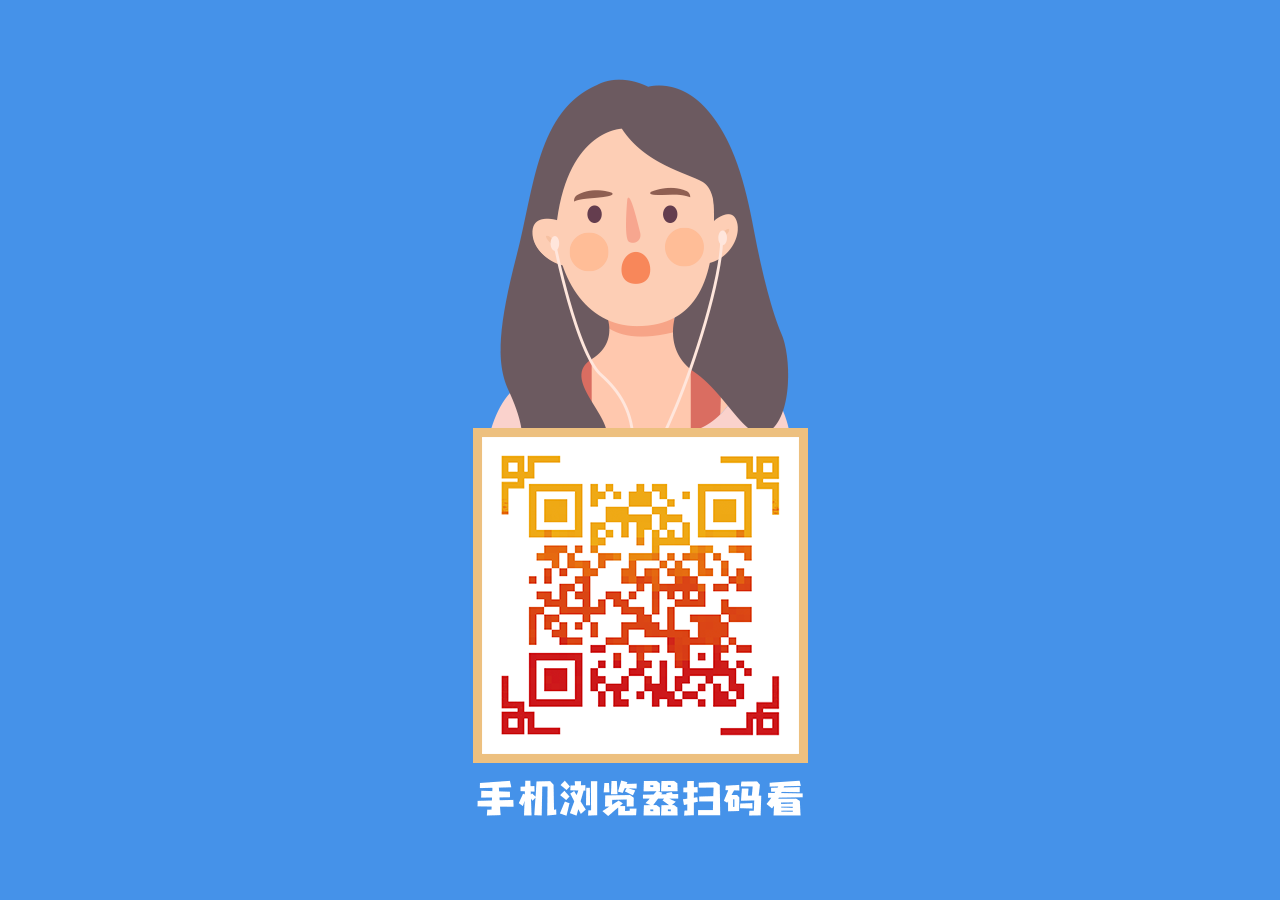
<file: pc/index.html>
<!doctype html>
<html>
<head>
<meta charset="UTF-8">
<title>Untitled Document</title>
	
	<style>
		body{background: #4592e9;}
		.main{width: 100%;height: 100%;position: relative;}
		.aijun{width: 500px;height: 746px;position: fixed;left: 50%;margin-left: -250px;top: 50%; margin-top: -373px;}
	
	
	
	</style>
</head>
	
	
	
	<div class="main">
	
	<div class="aijun"><img src="aijun.png" alt=""></div>
	
	</div>

<body>
</body>
</html>
</file>
